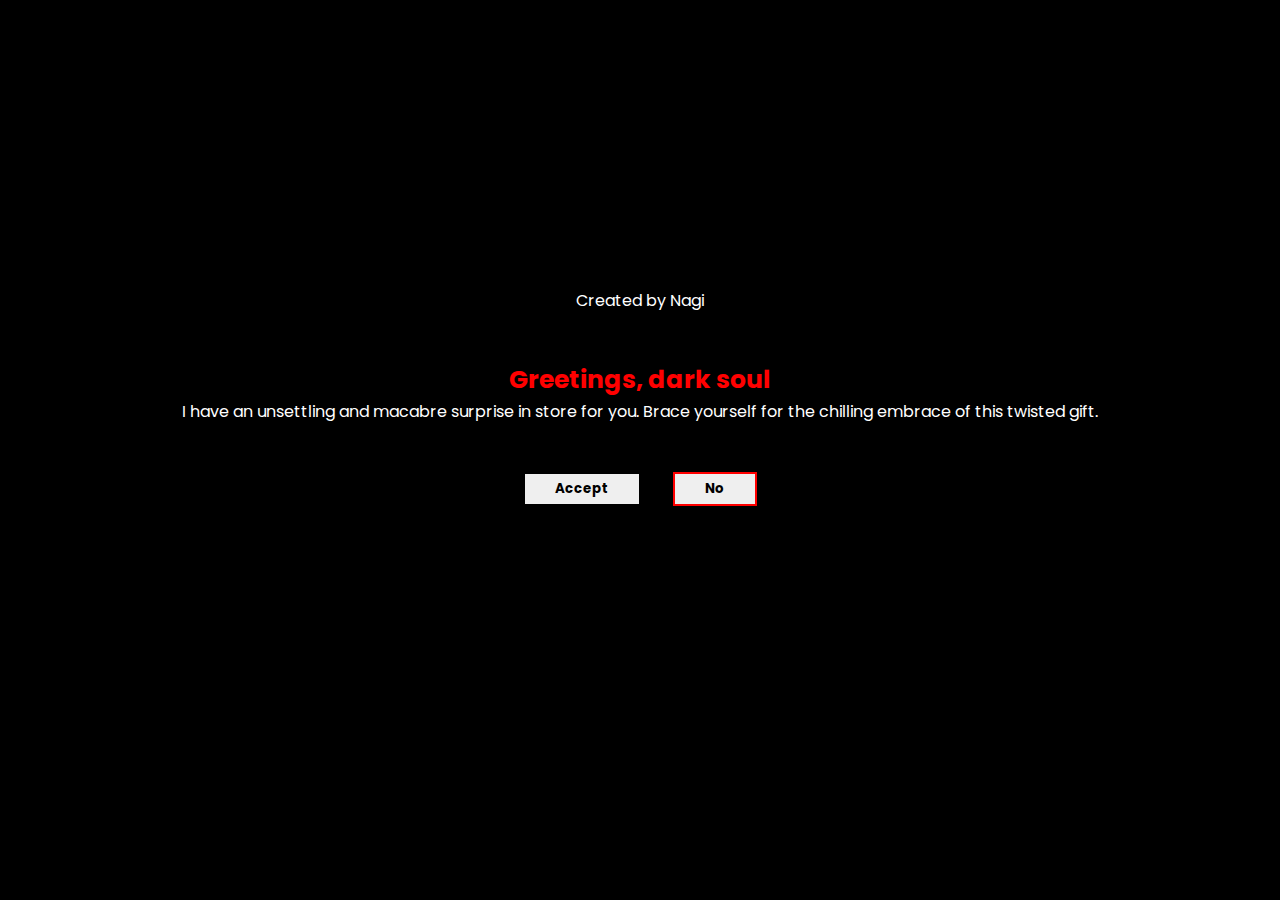
<file: index.html>
<!DOCTYPE html>
<html lang="en">

<head>
    <meta name=”viewport” content=”width=device-width, height=device-height, initial-scale=1.0, user-scalable=yes, maximum-scale=5.0″ />
    <meta name="viewport" content="width=device-width, initial-scale=1.0">
    <link rel="stylesheet" href="proposal.css">
    <meta charset="UTF-8">
    <title>Open this!!</title>
</head>

<body>
    <div class="g1">
        <div class="group1">
            <button id="btt1">NO</button>
            <button id="btt2">NO</button>
            <button id="btt3">NO</button>
            <button id="btt4">NO</button>
            <button id="btt5">NO</button>
            <button id="btt6">NO</button>
            <button id="btt7">NO</button>
            <button id="btt8">NO</button>
            <button id="btt9">NO</button>
            <button id="btt10">NO</button>
            <button id="btt11">NO</button>
            <button id="btt12">NO</button>

        </div>
        <div class="images1">
            <img class="sadcat" id="sadcat" src="reaper.png" alt="">
            <img class="crying" id="crying" src="creepy.gif" alt="">

            <img class="sadboi" id="sadboi" src="jeff.jpeg" alt="">
            <img id="sadsad" src="skull.png" alt="">
        </div </div>
        <div class="fff">
            <p>Created by Nagi</p>
        </div>
        <div class="ask">

            <p> <span class="crush">Greetings, dark soul</span> <br> I have an unsettling and macabre surprise in store for you. Brace yourself for the chilling embrace of this twisted gift.</p>
        </p>
            <div class="btn">
                <a href="horror.html"><button id="btn1">Accept</button>		</a> <button id="btn2">No</button>
            </div>
            <img id="hands" src="hands.png" alt="">
        </div>

        <div class="g1">
            <div class="images2">
                <div class="group1">
                    <button id="bbtt1">NO</button>
                    <button id="bbtt2">NO</button>
                    <button id="bbtt3">NO</button>
                    <button id="bbtt4">NO</button>
                    <button id="bbtt5">NO</button>
                    <button id="bbtt6">NO</button>
                    <button id="bbtt7">NO</button>
                    <button id="bbtt8">NO</button>
                    <button id="bbtt9">NO</button>
                    <button id="bbtt10">NO</button>
                    <button id="bbtt11">NO</button>
                    <button id="bbtt12">NO</button>
                </div>

                <div class="images1">

                    <img class="sadman" id="sadman" src="john.png" alt="">

                    <img class="hahahuhu" id="hahahuhu" src="face.gif" alt="">

                    <img id="hang" src="momo.png" alt="">

                    <img id="frog" src="yes.png" alt="">

                </div>
            </div>

           

            <script src="proposalv2.js"></script>
</body>

</html>
</file>
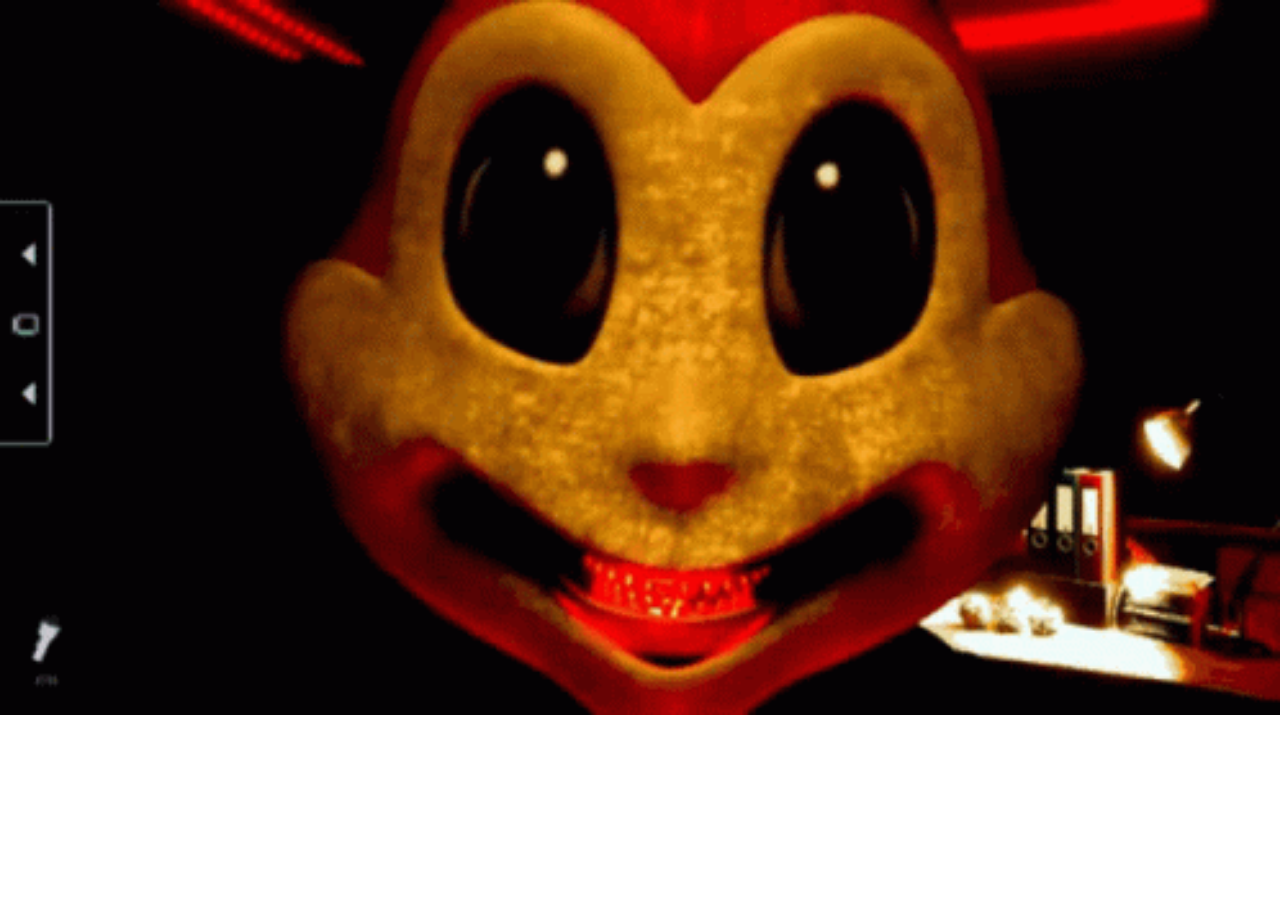
<file: horror.html>
<!DOCTYPE html>
<html>
<head>
  <title>Horror Experience</title>
  <link rel="stylesheet" type="text/css" href="style.css">
</head>
<body>
  <div class="container">
    <div id="popup" class="popup">
      <img src="jumpscare.gif" alt="Scary GIF">
    </div>
  </div>

  <audio id="audio" autoplay loop>
    <source src="Jumpscare Sound.mp3" type="audio/mpeg">
    Your browser does not support the audio element.
  </audio>

  <script src="script.js"></script>
</body>
</html>
</file>
<file: proposal.css>
@import url('https://fonts.googleapis.com/css2?family=Pacifico&family=Poppins:ital,wght@0,100;0,200;0,300;0,400;0,500;0,600;0,700;0,800;0,900;1,100;1,200;1,300;1,400;1,500;1,600;1,700;1,800&display=swap');
body {
    background: rgb(0, 0, 0);
    font-family: Poppins;
}

.g1 {
    display: flex;
    justify-content: center;
    align-items: center;
    flex-direction: column;
    position: relative;
}

.images1 img {
    width: 150px;
}

.images1 {
    position: absolute;
    top: 0;
    display: grid;
    grid-template-columns: 1fr 1fr;
    gap: 2em;
    margin-left: 1em;
    margin-right: 1em;
}

.group1 {
    display: grid;
    grid-template-columns: 1fr 1fr 1fr;
    gap: 2em;
    margin-left: 1em;
    margin-right: 1em;
    z-index: 55;
    margin-top: 2em;
    opacity: 100;
}

.group1 button {
    padding-left: 30px;
    padding-right: 30px;
    padding-top: 5px;
    padding-bottom: 5px;
    font-weight: bold;
    font-family: Poppins;
    z-index: 4444;
    border: 2px solid red;
}

.group1 button:hover {
    background: white;
    border: 2px solid black;
}

.ask {
    color: white;
    display: flex;
    justify-content: center;
    align-items: center;
    flex-direction: column;
    border-radius: 5px;
    z-index: 5555555;
    padding-top: 1em;
    padding-bottom: 1em;
    text-align: center;
    margin-top: em;
    position: relative;
}

.btn {
    display: flex;
    justify-content: center;
    align-items: center;
    gap: 2em;
}

#btn1 {
    padding-left: 30px;
    padding-right: 30px;
    padding-top: 5px;
    padding-bottom: 5px;
    font-weight: bold;
    font-family: Poppins;
    border: 2px solid black;
}

#btn1:hover {
    background: white;
    border: 2px solid black;
}

#btn2:hover {
    background: white;
    border: 2px solid black;
}

#btn2 {
    padding-left: 30px;
    padding-right: 30px;
    padding-top: 5px;
    padding-bottom: 5px;
    font-weight: bold;
    font-family: Poppins;
    border: 2px solid red;
}

.crush {
    font-size: 25px;
    margin-bottom: 2em;
    font-weight: bold;
    color: red;
}

#hands {
    width: 50px;
    position: absolute;
    top: 13em;
    left: 24em;
    animation: bounce2 2s ease infinite;
    opacity: 0;
}

#sadman {
    transform: translateY(-2em);
    opacity: 0;
}

#hang {
    transform: translateY(-4em);
    opacity: 0;
}

#frog {
    transform: translateY(-4em);
    opacity: 0;
}

#hahahuhu {
    opacity: 0;
}

#sadcat {
    opacity: 0;
}

#sadboi {
    opacity: 0;
}

#crying {
    opacity: 0;
}

#sadsad {
    opacity: 0;
}

@keyframes bounce2 {
    0%,
    20%,
    50%,
    80%,
    100% {
        transform: translateY(0);
    }
    40% {
        transform: translateY(-20px);
    }
    60% {
        transform: translateY(-15px);
    }
}

/*BUTTONS OPACITY*/

#btt1 {
    opacity: 0;
}

#btt2 {
    opacity: 0;
}

#btt3 {
    opacity: 0;
}

#btt4 {
    opacity: 0;
}

#btt5 {
    opacity: 0;
}

#btt6 {
    opacity: 0;
}

#btt7 {
    opacity: 0;
}

#btt8 {
    opacity: 0;
}

#btt9 {
    opacity: 0;
}

#btt10 {
    opacity: 0;
}

#btt11 {
    opacity: 0;
}

#btt12 {
    opacity: 0;
}

/*BUTTONS2 OPACITY*/

#bbtt1 {
    opacity: 0;
}

#bbtt2 {
    opacity: 0;
}

#bbtt3 {
    opacity: 0;
}

#bbtt4 {
    opacity: 0;
}

#bbtt5 {
    opacity: 0;
}

#bbtt6 {
    opacity: 0;
}

#bbtt7 {
    opacity: 0;
}

#bbtt8 {
    opacity: 0;
}

#bbtt9 {
    opacity: 0;
}

#bbtt10 {
    opacity: 0;
}

#bbtt11 {
    opacity: 0;
}

#bbtt12 {
    opacity: 0;
}

.fff {
    display: flex;
    justify-content: flex-end;
    align-items: center;
    color: white; 

    
}
</file>
<file: style.css>
body, html {
    margin: 0;
    padding: 0;
    height: 100%;
    overflow: hidden;
  }
  
  .container {
    position: relative;
    width: 100%;
    height: 100%;
  }
  
  .popup {
    position: fixed;
    top: 0;
    left: 0;
    width: 100%;
    height: 100%;
  }
  
  .popup img {
    width: 100%;
    height: auto;
  }
</file>
